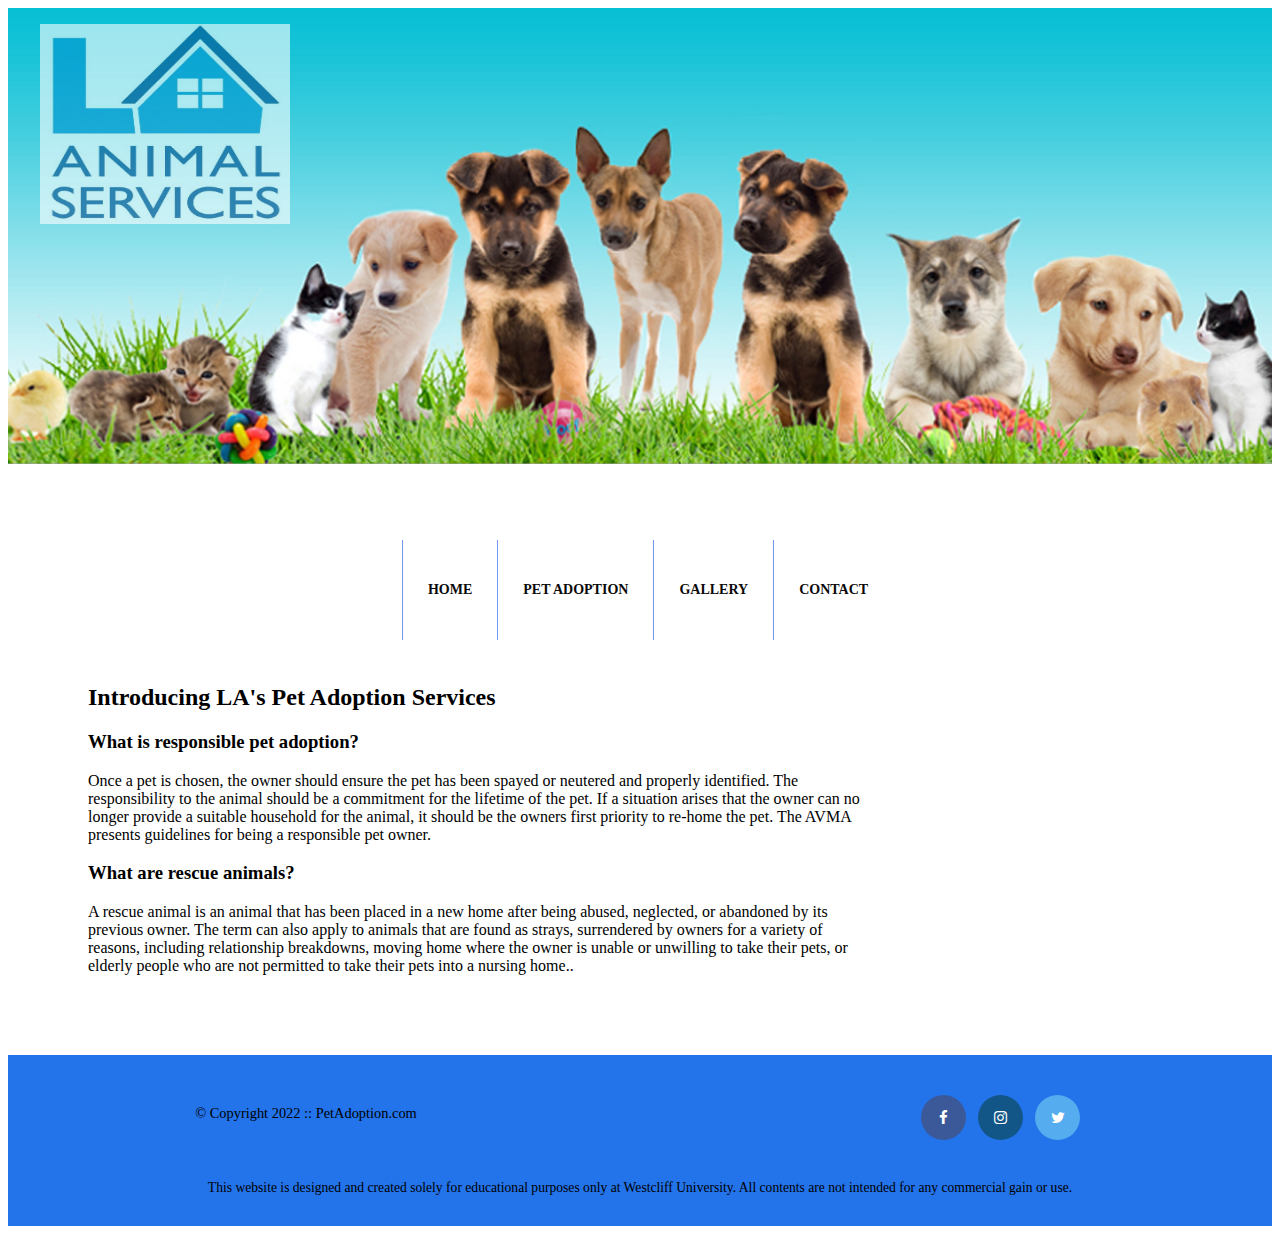
<file: index.html>
<!DOCTYPE html>
<html lang="en">
  <head>
    <meta charset="UTF-8" />

    <title>Pet Adoption Services</title>
    <link rel="stylesheet" href="https://cdnjs.cloudflare.com/ajax/libs/font-awesome/4.7.0/css/font-awesome.min.css">
    <link rel="stylesheet" href="style.css" type="text/css">
  </head>
  <body id="home">
    <!-- Container to wrap everything -->
    <div id="container">
      <!-- Brand of Website -->
      <header>
       
        <div class="main-header">
          <div class="logo">
            <img id="petImg"
              src="images/download.jpg"
              alt="Pet Adoption Services"
            />
            <nav class="main-menu"></nav>
          </div>
        </div>
      </header>
      <!-- Main Navigation -->
       <nav class="main-menu">
        <ul>
          <li><a href="index.html">Home</a></li>
          <li><a href="petservices.html">Pet Adoption</a></li>
          <li><a href="petevents.html">Gallery</a></li>
          <li><a href="petcontact.html">Contact</a></li>
        </ul>
      </nav>
      <!-- End Main Navigation -->

      <!-- Main Content -->
      <main>
        <h2>Introducing LA's Pet Adoption Services</h2>
        <h3>What is responsible pet adoption?</h3>
        <p>
          Once a pet is chosen, the owner should ensure the pet has been spayed
          or neutered and properly identified. The responsibility to the animal
          should be a commitment for the lifetime of the pet. If a situation
          arises that the owner can no longer provide a suitable household for
          the animal, it should be the owners first priority to re-home the pet.
          The AVMA presents guidelines for being a responsible pet owner.
        </p>
        <h3>What are rescue animals?</h3>
        <p>
          A rescue animal is an animal that has been placed in a new home after
          being abused, neglected, or abandoned by its previous owner. The term
          can also apply to animals that are found as strays, surrendered by
          owners for a variety of reasons, including relationship breakdowns,
          moving home where the owner is unable or unwilling to take their pets,
          or elderly people who are not permitted to take their pets into a
          nursing home..
        </p>
      </main>
      <!-- End Main Content -->

      <!-- Footer Information-->

      <footer>
        <div id="nondisclaimer">
          <div class="copy">&copy; Copyright 2022 :: PetAdoption.com</div>
          <div class="social">
            <a href="#" class="fa fa-facebook"></a>
            <a href="#" class="fa fa-instagram"></a>
            <a href="#" class="fa fa-twitter"></a>
          </div>
        
        <div id="disclaimer">
          <p>
            This website is designed and created solely for educational purposes
            only at Westcliff University. All contents are not intended for any
            commercial gain or use.
          </p>
        </div>
      </footer>
    </div>
    <!-- End Container -->
  </body>
</html>
</file>
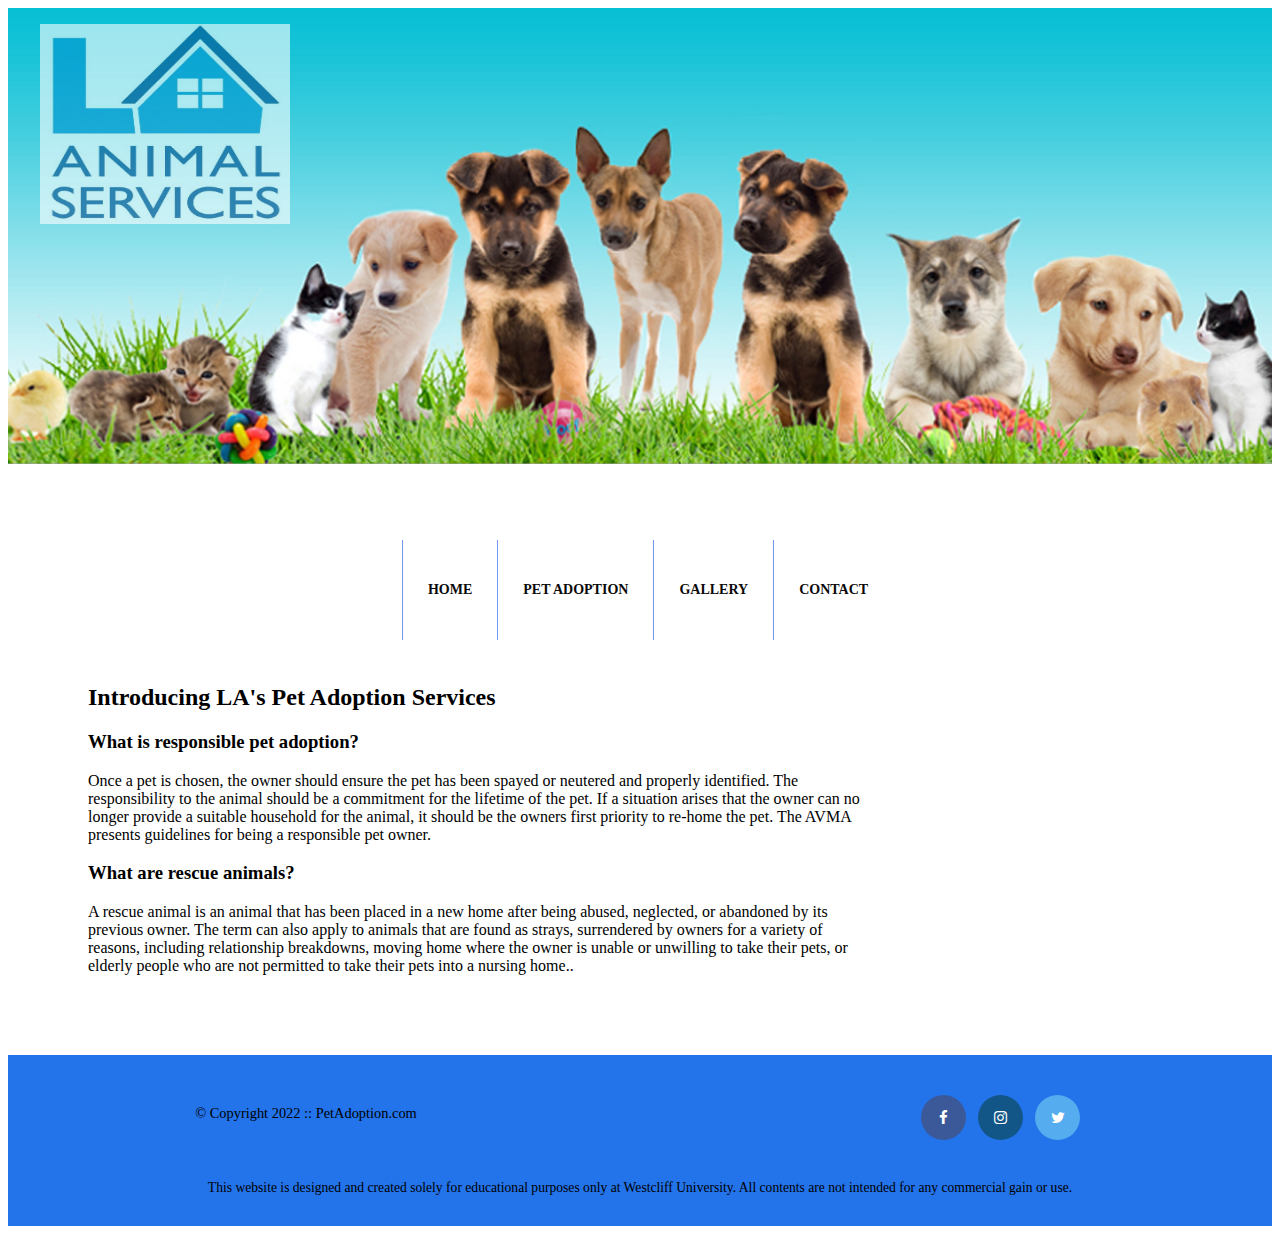
<file: pet.html>
<!DOCTYPE html>
<html lang="en">
  <head>
    <meta charset="UTF-8" />

    <title>Pet Adoption Services</title>
    <link rel="stylesheet" href="https://cdnjs.cloudflare.com/ajax/libs/font-awesome/4.7.0/css/font-awesome.min.css">
    <link rel="stylesheet" href="style.css" type="text/css">
  </head>
  <body id="home">
    <!-- Container to wrap everything -->
    <div id="container">
      <!-- Brand of Website -->
      <header>
       
        <div class="main-header">
          <div class="logo">
            <img id="petImg"
              src="images/download.jpg"
              alt="Pet Adoption Services"
            />
            <nav class="main-menu"></nav>
          </div>
        </div>
      </header>
      <!-- Main Navigation -->
       <nav class="main-menu">
        <ul>
          <li><a href="pet.html">Home</a></li>
          <li><a href="petservices.html">Pet Adoption</a></li>
          <li><a href="petevents.html">Gallery</a></li>
          <li><a href="petcontact.html">Contact</a></li>
        </ul>
      </nav>
      <!-- End Main Navigation -->

      <!-- Main Content -->
      <main>
        <h2>Introducing LA's Pet Adoption Services</h2>
        <h3>What is responsible pet adoption?</h3>
        <p>
          Once a pet is chosen, the owner should ensure the pet has been spayed
          or neutered and properly identified. The responsibility to the animal
          should be a commitment for the lifetime of the pet. If a situation
          arises that the owner can no longer provide a suitable household for
          the animal, it should be the owners first priority to re-home the pet.
          The AVMA presents guidelines for being a responsible pet owner.
        </p>
        <h3>What are rescue animals?</h3>
        <p>
          A rescue animal is an animal that has been placed in a new home after
          being abused, neglected, or abandoned by its previous owner. The term
          can also apply to animals that are found as strays, surrendered by
          owners for a variety of reasons, including relationship breakdowns,
          moving home where the owner is unable or unwilling to take their pets,
          or elderly people who are not permitted to take their pets into a
          nursing home..
        </p>
      </main>
      <!-- End Main Content -->

      <!-- Footer Information-->

      <footer>
        <div id="nondisclaimer">
          <div class="copy">&copy; Copyright 2022 :: PetAdoption.com</div>
          <div class="social">
            <a href="#" class="fa fa-facebook"></a>
            <a href="#" class="fa fa-instagram"></a>
            <a href="#" class="fa fa-twitter"></a>
          </div>
        
        <div id="disclaimer">
          <p>
            This website is designed and created solely for educational purposes
            only at Westcliff University. All contents are not intended for any
            commercial gain or use.
          </p>
        </div>
      </footer>
    </div>
    <!-- End Container -->
  </body>
</html>
</file>
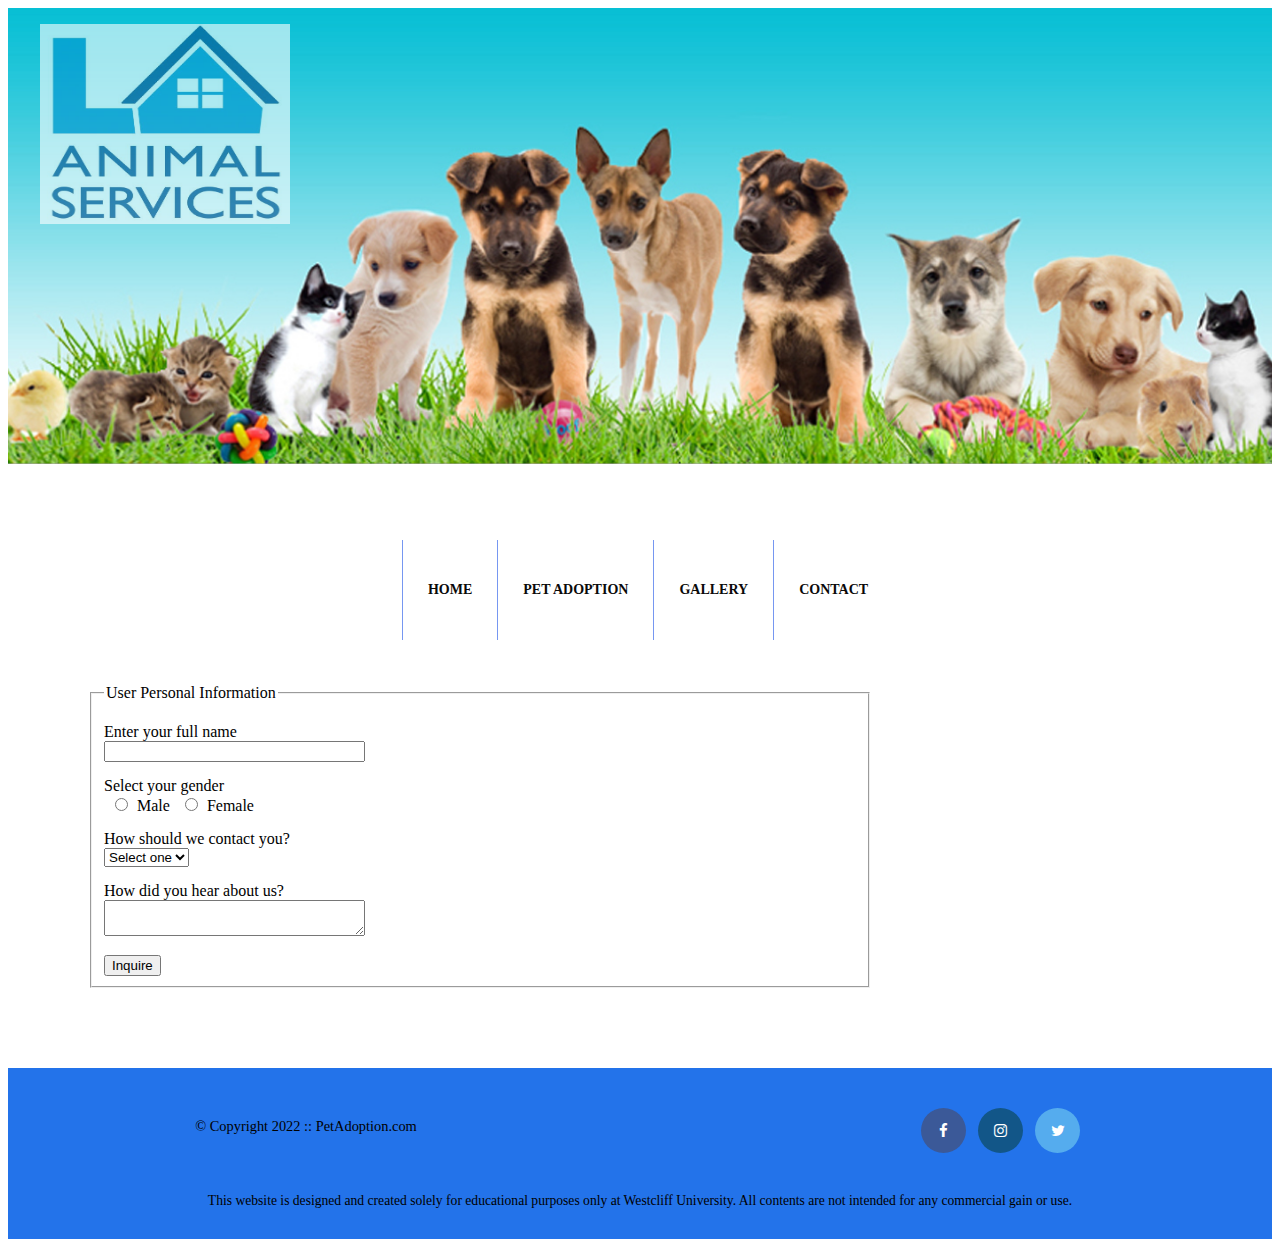
<file: petcontact.html>
<!DOCTYPE html>
<html lang="en">
  <head>
    <meta charset="UTF-8" />

    <title>Pet Adoption Services</title>
    <link rel="stylesheet" href="https://cdnjs.cloudflare.com/ajax/libs/font-awesome/4.7.0/css/font-awesome.min.css">
    <link rel="stylesheet" href="style.css" type="text/css">
  </head>
  <body id="home">
    <!-- Container to wrap everything -->
    <div id="container">
      <!-- Brand of Website -->
      <header>
       
  
        <div class="main-header">
          <div class="logo">
            <img id="petImg"
              src="images/download.jpg"
              alt="Pet Adoption Services"
            />
            
          </div>
        </div>
      </header>
  
      <!-- Main Navigation -->
      <nav class="main-menu">
        <ul>
          <li><a href="index.html">Home</a></li>
          <li><a href="petservices.html">Pet Adoption</a></li>
          <li><a href="petevents.html">Gallery</a></li>
          <li><a href="petcontact.html">Contact</a></li>
        </ul>
      </nav>
      <!-- End Main Navigation -->

      <!-- Main Content -->
       <!-- Main Content -->
      <main>
        <form action="/signup" method="post">
          <fieldset>
            <legend>User Personal Information</legend>

            <label>Enter your full name</label>
            <input id="fullName" type="text" name="name" />

            <label>Select your gender</label>
            <input type="radio" name="gender" value="male" />Male
            <input type="radio" name="gender" value="" />Female

            <label>How should we contact you?</label>
            <select name="contact" id="contact" onchange="onSelect()">
              <option value="select" selected>Select one</option>
              <option value="email">Email</option>
              <option value="phone">Phone</option>
            </select>

            <div id="email">
              <label>Enter your email</label>
              <input type="email" name="email" />
            </div>
            <div id="phone">
              <label>Enter your phone</label>
              <input type="phone" name="phone" />
            </div>

            <label>How did you hear about us?</label>
            <textarea cols="30" rows="2"></textarea>
            <label
              ><button type="inquire" value="inquire">Inquire</button></label
            >
          </fieldset>
        </form>
      </main>
      <!-- End Main Content -->
      
      <!-- Footer Information-->

      <footer>
        <div id="nondisclaimer">
          <div class="copy">&copy; Copyright 2022 :: PetAdoption.com</div>
          <div class="social">
            <a href="#" class="fa fa-facebook"></a>
            <a href="#" class="fa fa-instagram"></a>
            <a href="#" class="fa fa-twitter"></a>
          </div>
        
        <div id="disclaimer">
          <p>
            This website is designed and created solely for educational purposes
            only at Westcliff University. All contents are not intended for any
            commercial gain or use.
          </p>
        </div>
      </footer>
    </div>
    <!-- End Container -->
  </body>
</html>
</file>
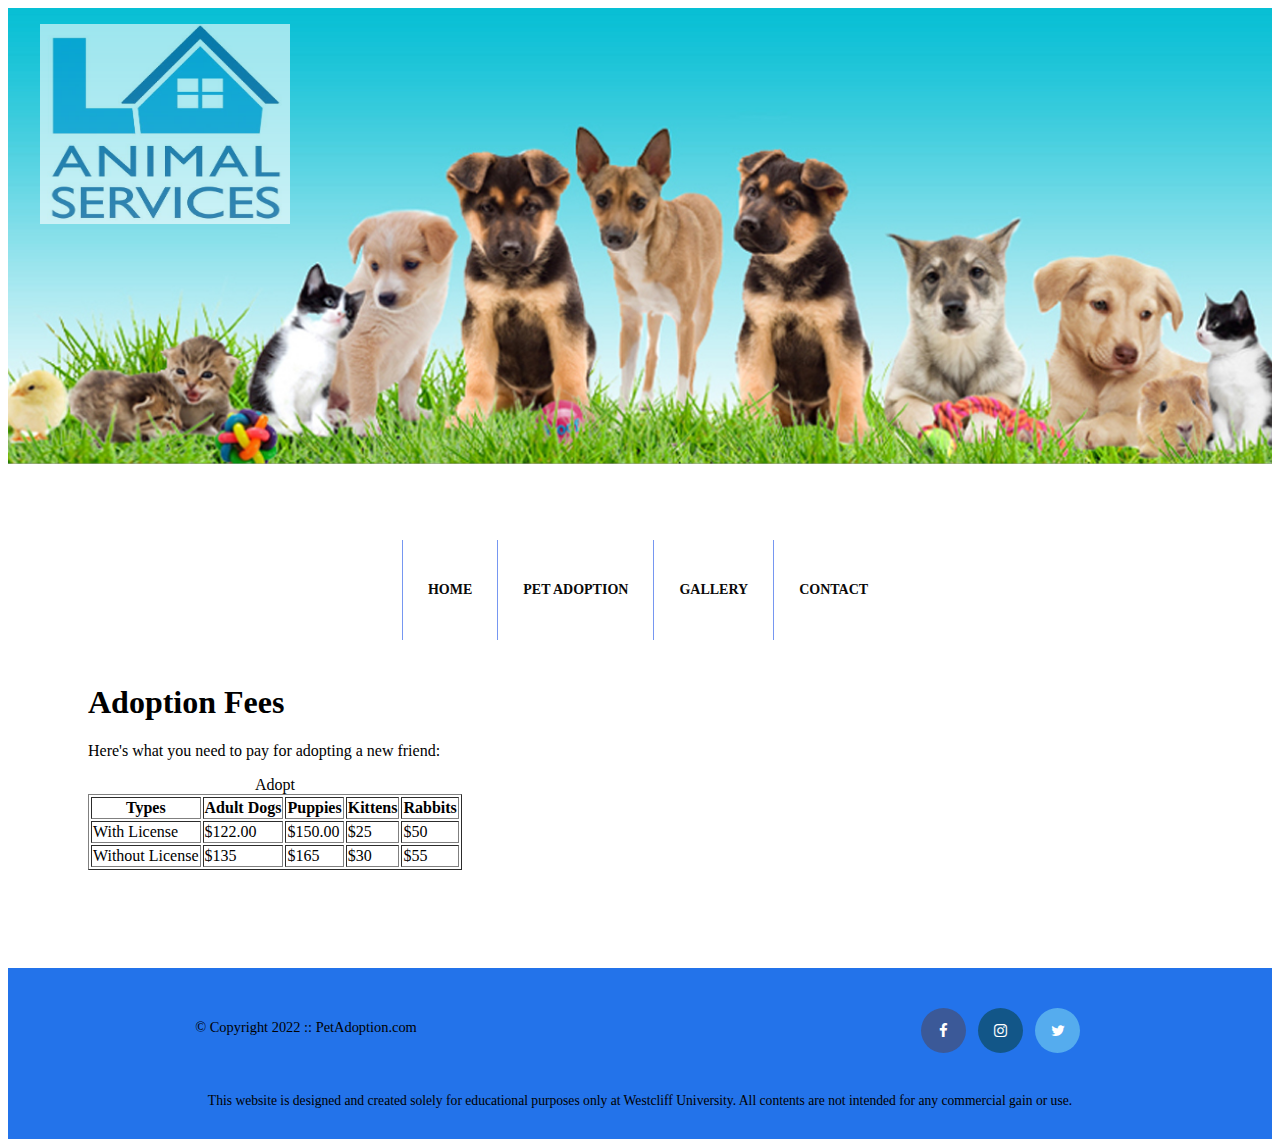
<file: petservices.html>
<!DOCTYPE html>
<html lang="en">
  <head>
    <meta charset="UTF-8" />

    <title>Pet Adoption Services</title>
    <link rel="stylesheet" href="https://cdnjs.cloudflare.com/ajax/libs/font-awesome/4.7.0/css/font-awesome.min.css">
    <link rel="stylesheet" href="style.css" type="text/css">
  </head>
  <body id="home">
    <!-- Container to wrap everything -->
    <div id="container">
      <!-- Brand of Website -->
      <header>
       
  
        <div class="main-header">
          <div class="logo">
            <img id="petImg"
              src="images/download.jpg"
              alt="Pet Adoption Services"
            />
            <nav class="main-menu"></nav>
          </div>
        </div>
      </header>
  
      <!-- Main Navigation -->
      <nav class="main-menu">
        <ul>
          <li><a href="index.html">Home</a></li>
          <li><a href="petservices.html">Pet Adoption</a></li>
          <li><a href="petevents.html">Gallery</a></li>
          <li><a href="petcontact.html">Contact</a></li>
        </ul>
      </nav>
      <!-- End Main Navigation -->

      <!-- Main Content -->
      <main>
        <h1>Adoption Fees</h1>
        <p>Here's what you need to pay for adopting a new friend:</p>
        <table border="1">
          <caption>
            Adopt
          </caption>
          <thead>
            <tr>
              <th>Types</th>
              <th>Adult Dogs</th>
              <th>Puppies</th>
              <th>Kittens</th>
              <th>Rabbits</th>
            </tr>
          </thead>
          <tbody>
            <tr>
              <td>With License</td>
              <td>$122.00</td>
              <td>$150.00</td>
              <td>$25</td>
              <td>$50</td>
            </tr>
            <tr>
              <td>Without License</td>
              <td>$135</td>
              <td>$165</td>
              <td>$30</td>
              <td>$55</td>
            </tr>
          </tbody>
        </table>
      </main>
      <br />
      <!-- End Main Content -->

      <!-- Footer Information-->

      <footer>
        <div id="nondisclaimer">
          <div class="copy">&copy; Copyright 2022 :: PetAdoption.com</div>
          <div class="social">
            <a href="#" class="fa fa-facebook"></a>
            <a href="#" class="fa fa-instagram"></a>
            <a href="#" class="fa fa-twitter"></a>
          </div>
        
        <div id="disclaimer">
          <p>
            This website is designed and created solely for educational purposes
            only at Westcliff University. All contents are not intended for any
            commercial gain or use.
          </p>
        </div>
      </footer>
    </div>
    <!-- End Container -->
  </body>
</html>
</file>
<file: style.css>
#home header {
  background: no-repeat url(images/adoptapet.jpg);
  background-size: 1400px;
}

header {
  
  min-height: 500px;
  padding-top: 1em;
}
.main-header .logo img {
  width: 400px;
  height: 90px;
  margin: 0 2em 2em 0;
  float: left;
  opacity: 60%;
}

#petImg {
  margin-left: 2em;
  width: 250px;
  height: 200px;
}

.main-header {
  width: 500px;
  min-height: 100px;
  height: 100px;
}
.main-header .logo img {
  width: 100px;
  height: 100px;
  margin: 0 2em 0 0;
  float: left;
}
.main-menu {
  margin-left: 28%;
  font-weight: 400;
}
.main-menu ul li {
  list-style-type: none;
  float: left;
  padding-left: 25px;
  padding-right: 25px;
  border-left: 1px solid rgba(84, 125, 238, 0.801);
  line-height: 100px;
  text-transform: uppercase;
  font-size: 14px;
  font-weight: bold;
  color: black;
}
.main-menu ul li a {
  text-decoration: none;
  color: rgb(10, 9, 9);
}
.main-menu ul li a:hover {
  color: #3458d0;
}
.main-menu ul li.active {
  background: #3497d0;
  border: nome;
}
.main-menu ul li.active a {
  color: rgb(24, 23, 23);
}

main {
  margin-top: 10em;
  margin-right: 25em;
  margin-left: 5em;
  margin-bottom: 5em;
}

/* Form */
label {
  display: block;
  margin: 15px 0 0 0;
}
input[type="textarea"],
textarea {
  width: 400;
}
input[type="radio"] {
  width: 25px;
}
input[type="inquire"] {
  display: block;
  margin: 20px 0 10px 0;
  width: 100px;
}

#email, #phone {
  display: none;
}

#email input[type="email"], #phone input[type="phone"], #fullName {
  width: 253px;
}



main #album #photo img {
  width: 400px;
}

section {
  width: 100%;
  background-color: #4288c3;
}

section #album {
  width: 1200px;
  padding: 3em 0 2em 0;
  margin: 0 auto;
  text-align: center;
}

section #partners .photo {
  display: inline-block;
  margin: 0 0.75em;
  padding: 1.3em 1.5em;
  background-color: #fff;
  border-radius: 50%;
}
.imageBox {
  position: relative;
  width: 50%;
  text-align: center;
}

.photo {
  opacity: 1;
  display: block;
  width: 400px;
  height: 350px;
  margin: 20px 15px 30px 15px;
  transition: 0.5s ease;
  backface-visibility: hidden;
  padding: 1em 0;
}

.middle {
  transition: 0.5s ease;
  visibility: hidden;
  position: absolute;
  top: 50%;
  left: 50%;
  transform: translate(-50%, -50%);
  -ms-transform: translate(-50%, -50%);
  text-align: center;
}

.imageBox:hover .middle {
  visibility: visible;
}

#text {
  background-color: white;
  opacity: 0.8;
  color: black;
  font-size: 16px;
  padding: 16px 32px;
}

figcaption {
 width: 100%;
}

#gallery .row {
  display: inline-flex;
  margin-left: 7em;
}

/*Modal*/
#modal {
  visibility: hidden;
  position: fixed;
    width: 350px;
    z-index: 1;
    height: 235px;
    background-color: black;
    opacity: 0.9;
    color: white;
    border-radius: 20px;
    left: 45%;
    top: 50%;
    margin-top: -100px;
    margin-left: -100px;

}

#headingModal, #bodyModal {
  margin: 1em;
}

#closeInfo {
  text-align: center;
  color: yellow;
  padding: 2em;
}

footer {
  width: 100%;
  height: 155px;
  padding-bottom: 1em;
  background-color: #1369e9ee;
}
footer #nondisclaimer .copy {
  padding: 3.5em 3.5em 3.5em 13em;
  float: left;
  font-size: 0.9em;
}
footer #nondisclaimer .social {
  padding: 2.5em;
  margin-right: 9.25em;
  float: right;
}
footer #disclaimer {
  clear: both;
}
footer #disclaimer p {
  font-size: 0.85em;
  text-align: center;
}
footer #nondisclaimer .social .fa {
  padding: 15px;
  font-size: 15px;
  width: 15px;
  text-align: center;
  text-decoration: none;
  margin: 0 4px;
  border-radius: 50%;
}
footer #nondisclaimer .social .fa:hover {
  opacity: 0.7;
}
footer #nondisclaimer .social .fa-facebook {
  background: #3b5998;
  color: white;
}
footer #nondisclaimer .social .fa-twitter {
  background: #55acee;
  color: white;
}
footer #nondisclaimer .social .fa-instagram {
  background: #125688;
  color: white;
}

/*lightBox*/

  
.backdrop {
    z-index: 1;
    opacity: .0;
    filter: alpha(opacity=0);
    display: none;
    position: fixed;
    top: 0px;
    left: 0px;
    width: 100%;
    height: 100%;
    background: #000;
}
.box {
    z-index: 2;
    position: fixed;
    opacity: 1;
    display: none;
    top: 50%;
    left: 50%;
    transform: translate(-50%, -50%);
    width: auto;
    height: auto;
    width: 600px;
    background: #fff;
    padding: 20px;
    border-radius: 5px;
    -moz-box-shadow: 0px 0px 5px #444444;
    -webkit-box-shadow: 0px 0px 5px #444444;
    box-shadow: 0px 0px 5px #444444;
}

.close {
    float: right;
    cursor: pointer;
}

.box img {
    width:100%;
}
</file>
